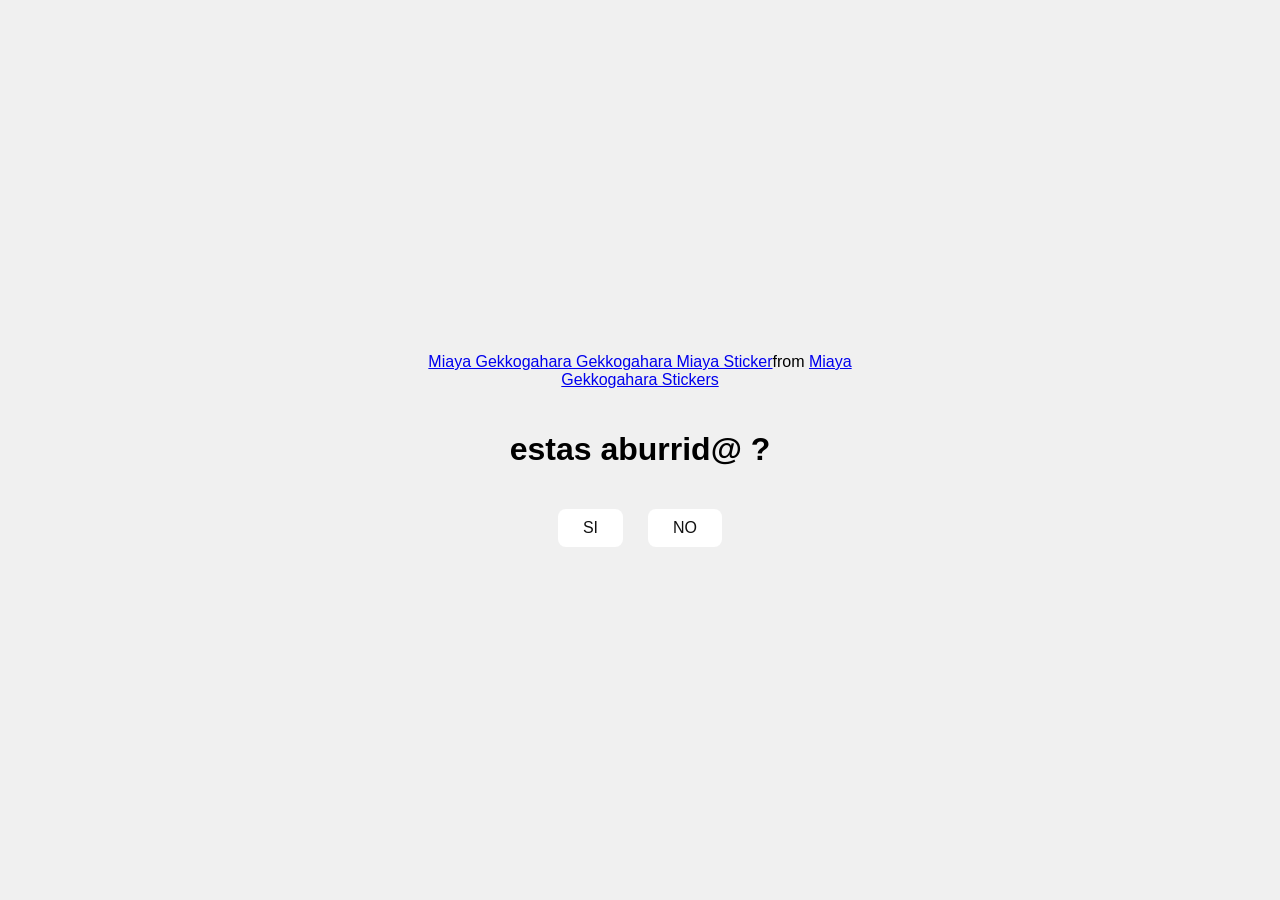
<file: san valentin/index.html>
<!DOCTYPE html>
<html lang="en">
<head>
    <meta charset="UTF-8">
    <meta name="viewport" content="width=device-width, initial-scale=1.0">
    <link rel="stylesheet" href="style.css">
    <title>document</title>
</head>
<body> 
    <div class="container">
        <div class="tenor-gif-embed" data-postid="19884241" data-share-method="host" data-aspect-ratio="1" data-width="100%"><a href="https://tenor.com/view/miaya-gekkogahara-gekkogahara-miaya-miaya-danganronpa-pet-pat-gif-19884241">Miaya Gekkogahara Gekkogahara Miaya Sticker</a>from <a href="https://tenor.com/search/miaya+gekkogahara-stickers">Miaya Gekkogahara Stickers</a></div> <script type="text/javascript" async src="https://tenor.com/embed.js"></script>
        <h1>estas aburrid@ ? </h1>
        <div class="btn">
            <a href="si.html">SI</a>
            <a href="no.html">NO</a>
        </div>
    </div>
</body>
</html>
</file>
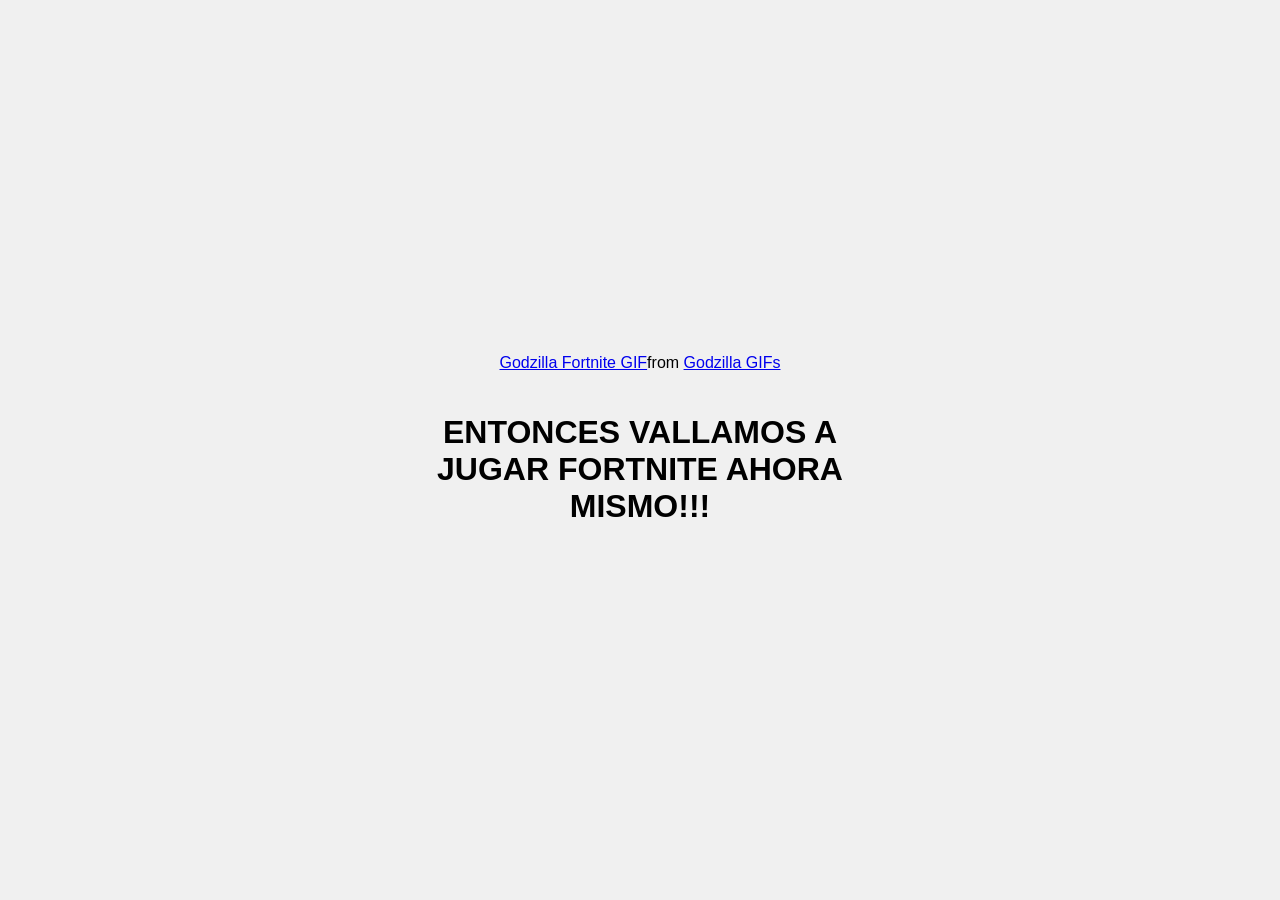
<file: san valentin/si.html>
<!DOCTYPE html>
<html lang="en">

<head>
    <meta charset="UTF-8">
    <meta name="viewport" content="width=device-width, initial-scale=1.0">
    <link rel="stylesheet" href="style.css">
    <title>documento</title>
</head>
<body>
    <div class="container">
        <div class="tenor-gif-embed" data-postid="14200747067117261506" data-share-method="host" data-aspect-ratio="1.05508" data-width="100%"><a href="https://tenor.com/view/godzilla-fortnite-chapter-6-gif-14200747067117261506">Godzilla Fortnite GIF</a>from <a href="https://tenor.com/search/godzilla-gifs">Godzilla GIFs</a></div> <script type="text/javascript" async src="https://tenor.com/embed.js"></script>
        <h1>ENTONCES VALLAMOS A JUGAR FORTNITE AHORA MISMO!!! </h1>
    </div>
</body>
</html>
</file>
<file: san valentin/style.css>
body {
    font-family:  sans-serif;
    box-sizing: border-box;
    margin: 0;
    padding: 0;
}
 
body {
    position: relative;
    width: 100%;
    min-height: 100vh;
    display: flex;
    justify-content: center;
    align-items: center;
    background-color: #f0f0f0;

}   


.container {
    display: flex;
    flex-direction: column;
    text-align: center;
    align-items: center;
    gap: 20px;
    max-width: 500px;
    margin: 20px;
}

.container .tonor-gif-embed {
   display: flex;
   max-width: 200px;
}


.container .btn {
    display: flex;
    gap: 25px;
}

.btn a {
    text-decoration: none;
    color: #111;
    background-color: #fff;
    padding: 10px 25px;
    border-radius: 8px;
    box-shadow: 0.5rem 1rem 3rem hsl(0, 0, 0, 0.3);
}
</file>
